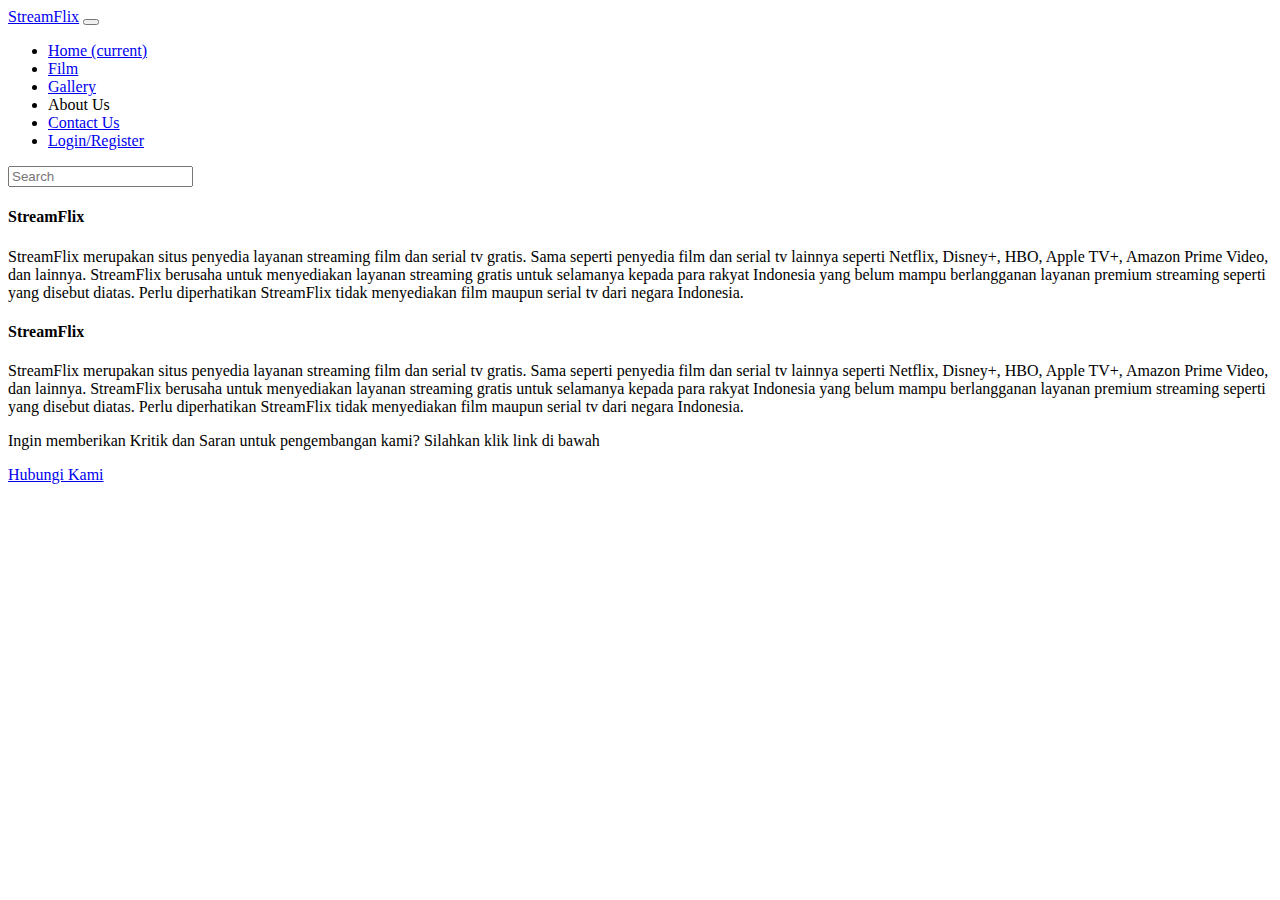
<file: aboutUs.html>
<!DOCTYPE html>
<html>

<head>
    <title>Page Title</title>
    <link rel="stylesheet" href="https://cdn.jsdelivr.net/npm/bootstrap@4.6.2/dist/css/bootstrap.min.css"
        integrity="sha384-xOolHFLEh07PJGoPkLv1IbcEPTNtaed2xpHsD9ESMhqIYd0nLMwNLD69Npy4HI+N" crossorigin="anonymous">
</head>
<body class="bg-info">
    <nav class="navbar navbar-expand navbar-dark bg-dark">
        <a class="navbar-brand text-danger" href="#">StreamFlix</a>
        <button class="navbar-toggler" type="button" data-toggle="collapse" data-target="#navbarNav"
            aria-controls="navbarNav" aria-expanded="false" aria-label="Toggle navigation">
            <span class="navbar-toggler-icon"></span>
        </button>
        <div class="collapse navbar-collapse" id="navbarNav">
            <ul class="navbar-nav">
                <li class="nav-item active">
                    <a class="nav-link" href="index.html">Home <span class="sr-only">(current)</span></a>
                </li>
                <li class="nav-item">
                    <a class="nav-link" href="#">Film</a>
                </li>
                <li class="nav-item">
                    <a class="nav-link" href="#">Gallery</a>
                </li>
                <li class="nav-item">
                    <a class="nav-link disabled">About Us</a>
                </li>
                <li class="nav-item">
                    <a class="nav-link" href="create.php">Contact Us</a>
                </li>
                <li class="nav-item">
                    <a class="nav-link" href="index.php">Login/Register</a>
                </li>
            </ul>
        </div>
        <form class="form-inline">
            <input id="search" class="form-control mr-sm-2" type="search" placeholder="Search" aria-label="Search">
            <!-- <button class="btn btn-outline-success my-2 my-sm-0" type="submit">Search</button> -->
        </form>
    </nav>
    <div class="container col-4 jumbotron bg-light">
        <h4>StreamFlix</h4>
        <p>StreamFlix merupakan situs penyedia layanan streaming film dan serial tv gratis. Sama seperti penyedia film dan serial tv lainnya seperti Netflix, Disney+, HBO, Apple TV+, Amazon Prime Video, dan lainnya. StreamFlix berusaha untuk menyediakan layanan streaming gratis untuk selamanya kepada para rakyat Indonesia yang belum mampu berlangganan layanan premium streaming seperti yang disebut diatas. Perlu diperhatikan StreamFlix tidak menyediakan film maupun serial tv dari negara Indonesia.</p>
    </div>
    <div class="card">
        <div class="card-footer">
          
        </div>
        <div class="card-body">
            <h4>StreamFlix</h4>
            <p>StreamFlix merupakan situs penyedia layanan streaming film dan serial tv gratis. Sama seperti penyedia film dan serial tv lainnya seperti Netflix, Disney+, HBO, Apple TV+, Amazon Prime Video, dan lainnya. StreamFlix berusaha untuk menyediakan layanan streaming gratis untuk selamanya kepada para rakyat Indonesia yang belum mampu berlangganan layanan premium streaming seperti yang disebut diatas. Perlu diperhatikan StreamFlix tidak menyediakan film maupun serial tv dari negara Indonesia.</p>
            <p>Ingin memberikan Kritik dan Saran untuk pengembangan kami? Silahkan klik link di bawah</p>
          <a href="create.php" class="btn btn-primary">Hubungi Kami</a>
        </div>
      </div>
</body>
</file>
